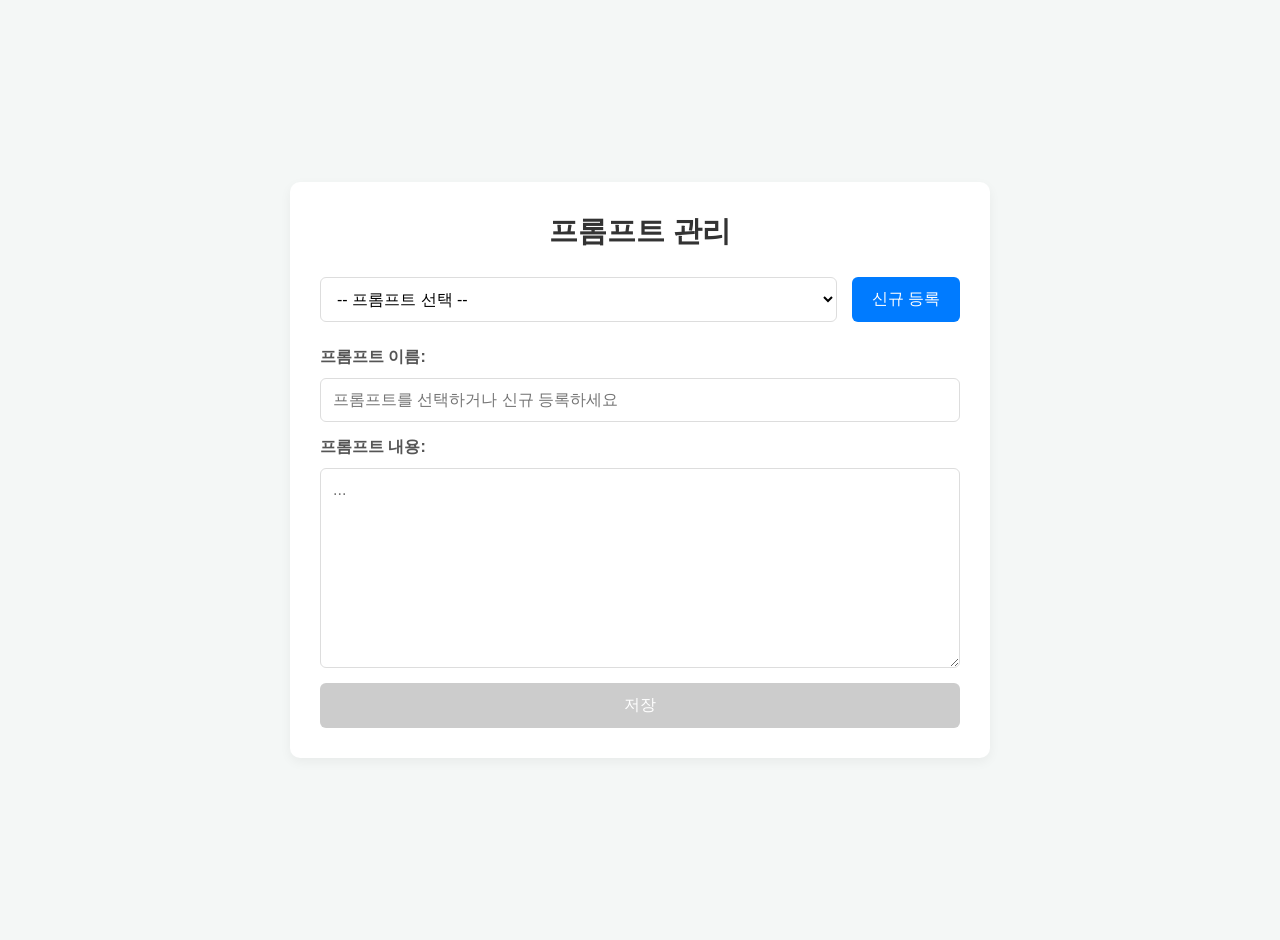
<file: src/app/front/static/prompt_admin.html>
<!DOCTYPE html>
<html lang="ko">
<head>
    <meta charset="UTF-8">
    <meta name="viewport" content="width=device-width, initial-scale=1.0">
    <title>프롬프트 관리 페이지</title>
    <style>
        /* 기본 스타일 */
        body {
            font-family: -apple-system, BlinkMacSystemFont, "Segoe UI", Roboto, "Helvetica Neue", Arial, sans-serif;
            background-color: #f4f7f6;
            margin: 0;
            padding: 20px;
            display: flex;
            justify-content: center;
            align-items: center;
            min-height: 100vh;
        }

        /* 관리자 패널 컨테이너 */
        .prompt-manager {
            width: 100%;
            max-width: 700px;
            background-color: #ffffff;
            border-radius: 10px;
            box-shadow: 0 4px 12px rgba(0, 0, 0, 0.05);
            padding: 30px;
            box-sizing: border-box;
        }

        h1 {
            text-align: center;
            color: #333;
            margin-top: 0;
            margin-bottom: 25px;
            font-size: 1.8em;
        }

        /* 상단 컨트롤 (선택창 + 신규 버튼) */
        .controls {
            display: flex;
            gap: 15px;
            margin-bottom: 25px;
        }

        #promptSelect {
            flex-grow: 1; /* 남은 공간을 모두 차지 */
            font-size: 1em;
            padding: 12px;
            border: 1px solid #ddd;
            border-radius: 6px;
            background-color: #fff;
        }

        .btn {
            padding: 12px 20px;
            font-size: 1em;
            font-weight: 500;
            border: none;
            border-radius: 6px;
            cursor: pointer;
            transition: background-color 0.2s ease;
            white-space: nowrap; /* 버튼 글자 줄바꿈 방지 */
        }

        .btn-new {
            background-color: #007bff;
            color: white;
        }
        .btn-new:hover {
            background-color: #0056b3;
        }

        /* 프롬프트 편집 폼 */
        .form-editor {
            display: flex;
            flex-direction: column;
            gap: 15px;
        }

        .form-editor label {
            font-weight: 600;
            color: #555;
            margin-bottom: -5px; /* 라벨과 입력창 사이 간격 조절 */
        }

        .form-editor input[type="text"],
        .form-editor textarea {
            width: 100%;
            padding: 12px;
            font-size: 1em;
            border: 1px solid #ddd;
            border-radius: 6px;
            box-sizing: border-box; /* 패딩이 너비에 포함되도록 설정 */
            font-family: inherit;
        }

        .form-editor textarea {
            min-height: 200px;
            resize: vertical; /* 수직으로만 크기 조절 허용 */
        }
        
        /* 저장/수정 버튼 */
        .btn-save {
            background-color: #28a745;
            color: white;
        }
        .btn-save:hover {
            background-color: #218838;
        }
        .btn-save:disabled {
            background-color: #ccc;
            cursor: not-allowed;
        }

    </style>
</head>
<body>

    <div class="prompt-manager">
        <h1>프롬프트 관리</h1>

        <div class="controls">
            <select id="promptSelect">
                <option value="">-- 프롬프트 선택 --</option>
                </select>
            <button id="newBtn" class="btn btn-new">신규 등록</button>
        </div>

        <div class="form-editor">
            <label for="promptName">프롬프트 이름:</label>
            <input type="text" id="promptName" placeholder="새 프롬프트 이름을 입력하세요">

            <label for="promptContent">프롬프트 내용:</label>
            <textarea id="promptContent" placeholder="프롬프트 내용을 입력하거나 기존 프롬프트를 선택하세요."></textarea>
            
            <button id="saveBtn" class="btn btn-save" disabled>저장</button>
        </div>
    </div>

    <script>
        // --- 데모를 위한 가상 데이터 ---
        // 실제 환경에서는 이 데이터를 서버에서 API로 불러와야 합니다.
        const mockPromptData = [
            { id: 1, name: "일일 업무 요약", content: "오늘의 주요 업무 3가지를 글머리 기호로 요약해 주세요." },
            { id: 2, name: "공손한 이메일 작성", content: "다음 요청 사항을 바탕으로 정중한 어조의 비즈니스 이메일을 작성해 주세요.\n\n[요청 사항]: " },
            { id: 3, name: "코드 리뷰 요청", content: "제공된 코드 스니펫에서 잠재적인 버그, 비효율적인 부분, 그리고 개선점을 찾아주세요.\n\n[코드]: " }
        ];
        // ------------------------------

        document.addEventListener('DOMContentLoaded', () => {
            // --- 1. DOM 요소 가져오기 ---
            const promptSelect = document.getElementById('promptSelect');
            const newBtn = document.getElementById('newBtn');
            const saveBtn = document.getElementById('saveBtn');
            const promptName = document.getElementById('promptName');
            const promptContent = document.getElementById('promptContent');

            // 현재 편집 모드 ('new' 또는 'update')
            let currentMode = null; 
            let selectedPromptId = null;

            // --- 2. 초기화 함수 ---
            function initialize() {
                // 가상 데이터로 Select Box 채우기
                mockPromptData.forEach(prompt => {
                    const option = document.createElement('option');
                    option.value = prompt.id;
                    option.textContent = prompt.name;
                    promptSelect.appendChild(option);
                });

                // 폼 초기 상태로 리셋
                resetForm();
            }

            // --- 3. 폼 리셋 및 상태 관리 함수 ---
            function resetForm(mode = null) {
                promptSelect.value = ""; // 선택창 초기화
                promptName.value = "";
                promptContent.value = "";
                selectedPromptId = null;
                
                if (mode === 'new') {
                    // 신규 등록 모드
                    currentMode = 'new';
                    promptName.placeholder = "새 프롬프트 이름을 입력하세요";
                    promptContent.placeholder = "새 프롬프트 내용을 입력하세요";
                    saveBtn.textContent = '신규 저장';
                    saveBtn.disabled = false; // 저장 버튼 활성화
                    promptName.focus();
                } else {
                    // 기본 (선택 대기) 모드
                    currentMode = null;
                    promptName.placeholder = "프롬프트를 선택하거나 신규 등록하세요";
                    promptContent.placeholder = "...";
                    saveBtn.textContent = '저장';
                    saveBtn.disabled = true; // 저장 버튼 비활성화
                }
            }

            // --- 4. 이벤트 리스너 바인딩 ---

            // [이벤트] 프롬프트 선택 시
            promptSelect.addEventListener('change', () => {
                const id = promptSelect.value;
                if (id) {
                    // 선택한 ID로 프롬프트 데이터 찾기
                    const selectedPrompt = mockPromptData.find(p => p.id == id);
                    if (selectedPrompt) {
                        currentMode = 'update';
                        selectedPromptId = selectedPrompt.id;

                        // 폼에 데이터 채우기
                        promptName.value = selectedPrompt.name;
                        promptContent.value = selectedPrompt.content;

                        // 버튼 상태 변경
                        saveBtn.textContent = '수정 등록';
                        saveBtn.disabled = false;
                    }
                } else {
                    // "-- 프롬프트 선택 --"을 선택한 경우
                    resetForm();
                }
            });

            // [이벤트] '신규 등록' 버튼 클릭 시
            newBtn.addEventListener('click', () => {
                resetForm('new');
            });

            // [이벤트] '수정 등록' / '신규 저장' 버튼 클릭 시
            saveBtn.addEventListener('click', () => {
                const name = promptName.value.trim();
                const content = promptContent.value.trim();

                if (!name || !content) {
                    alert("프롬프트 이름과 내용을 모두 입력해야 합니다.");
                    return;
                }

                if (currentMode === 'new') {
                    // --- 신규 저장 로직 (시뮬레이션) ---
                    const newId = Date.now(); // 임시로 고유 ID 생성
                    const newPrompt = { id: newId, name: name, content: content };
                    
                    // 1. 가상 데이터 배열에 추가
                    mockPromptData.push(newPrompt);
                    
                    // 2. Select Box에 새 옵션 추가
                    const option = document.createElement('option');
                    option.value = newId;
                    option.textContent = name;
                    promptSelect.appendChild(option);
                    
                    alert(`'${name}' 프롬프트가 신규 등록되었습니다.`);
                    
                    // 3. 방금 등록한 프롬프트를 선택 상태로 변경
                    promptSelect.value = newId;
                    promptSelect.dispatchEvent(new Event('change')); // 'change' 이벤트 강제 실행

                } else if (currentMode === 'update') {
                    // --- 수정 등록 로직 (시뮬레이션) ---
                    
                    // 1. 가상 데이터 배열에서 원본 데이터 찾기
                    const promptIndex = mockPromptData.findIndex(p => p.id == selectedPromptId);
                    if (promptIndex > -1) {
                        // 2. 데이터 업데이트
                        mockPromptData[promptIndex].name = name;
                        mockPromptData[promptIndex].content = content;
                        
                        // 3. Select Box의 옵션 텍스트도 업데이트
                        const option = promptSelect.querySelector(`option[value="${selectedPromptId}"]`);
                        if (option) {
                            option.textContent = name;
                        }
                        
                        alert(`'${name}' 프롬프트가 수정되었습니다.`);
                    }
                }
            });

            // --- 5. 페이지 로드 시 초기화 함수 실행 ---
            initialize();
        });
    </script>

</body>
</html>
</file>
